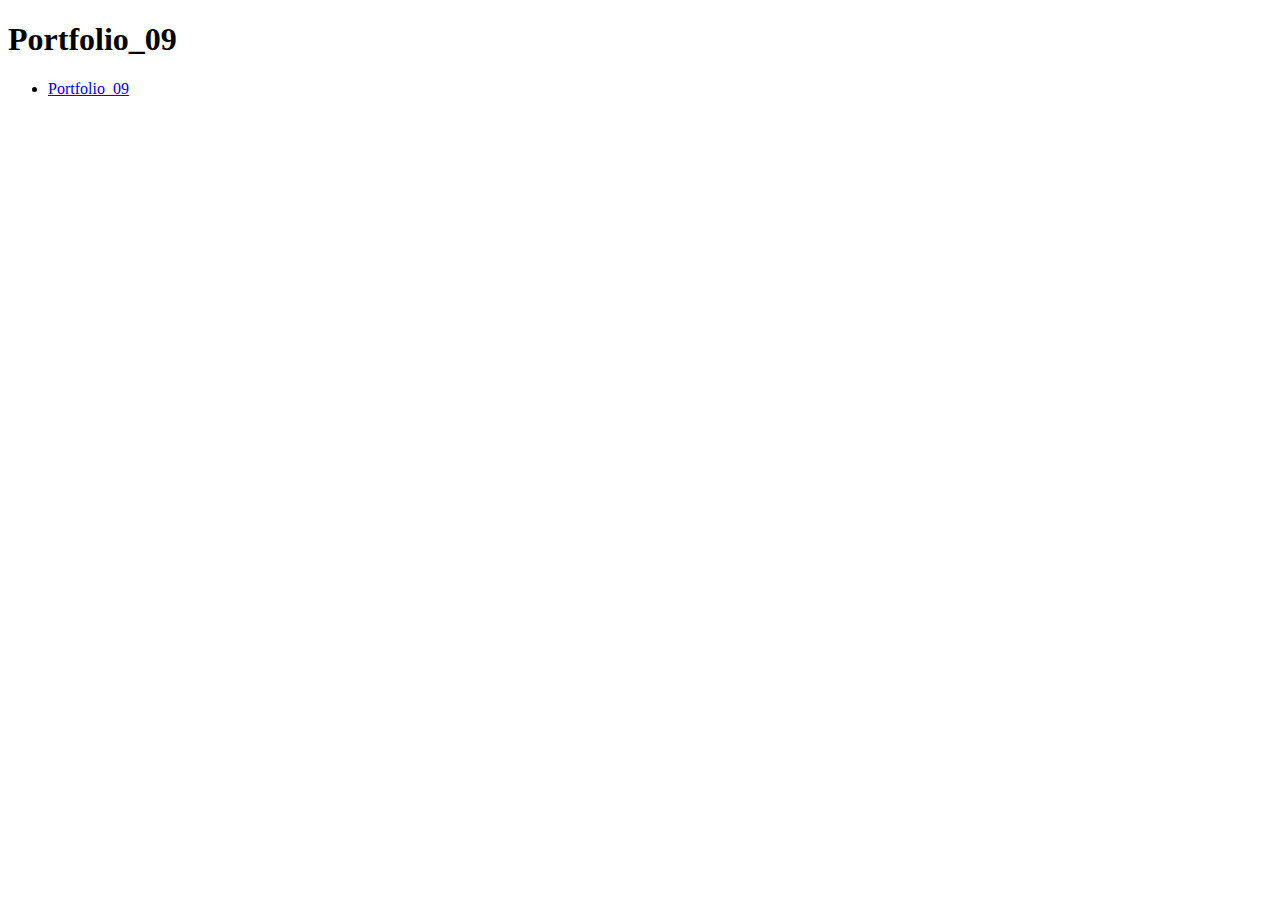
<file: index.html>
<!DOCTYPE html>
<html lang="ko">

<head>
    <meta charset="UTF-8">
    <meta http-equiv="X-UA-Compatible" content="IE=edge">
    <meta name="viewport" content="width=device-width, initial-scale=1.0">
    <title>Portfolio_09</title>
</head>

<body>
    <h1>Portfolio_09</h1>
    <ul>
        <li>
            <a href="./Portfolio_09.html" targget="_blank">Portfolio_09</a>
        </li>
    </ul>
</body>

</html>
</file>
